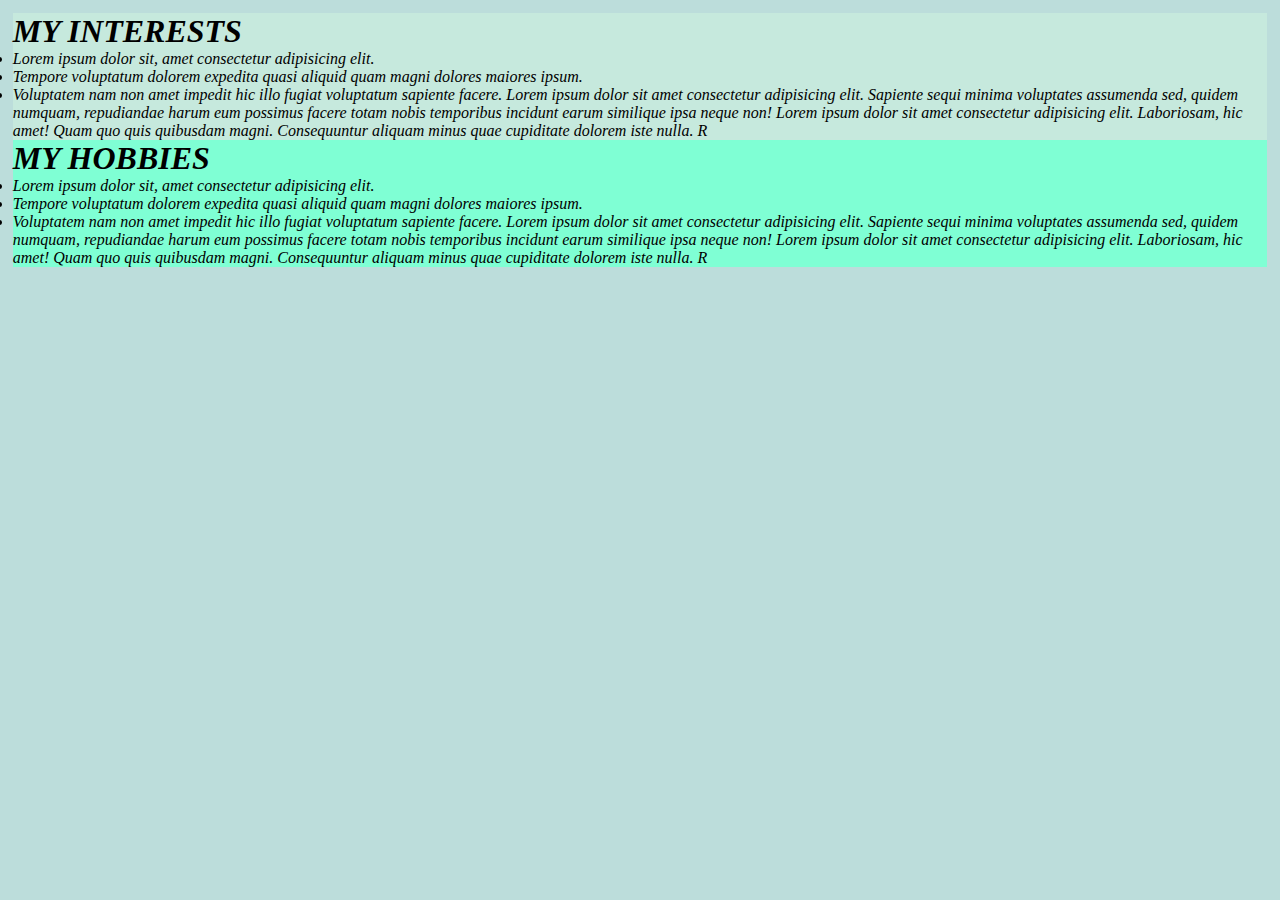
<file: miniassignment/about.html>
<html>
    <head>
        <link rel="stylesheet" href="style.css"/>
    </head>
    <body class="about">
        <div class="block1">
            <h1>
                MY INTERESTS
            </h1>
           <ul>
               <li>Lorem ipsum dolor sit, amet consectetur adipisicing elit.</li> 
                 <li>Tempore voluptatum dolorem expedita quasi aliquid quam magni dolores maiores ipsum.</li>
                <li>Voluptatem nam non amet impedit hic illo fugiat voluptatum sapiente facere. Lorem ipsum dolor sit amet consectetur adipisicing elit. Sapiente sequi minima voluptates assumenda sed, quidem numquam, repudiandae harum eum possimus facere totam nobis temporibus incidunt earum similique ipsa neque non! Lorem ipsum dolor sit amet consectetur adipisicing elit. Laboriosam, hic amet! Quam quo quis quibusdam magni. Consequuntur aliquam minus quae cupiditate dolorem iste nulla. R</li> 
            </ul>

        </div>
        <div class="block2">
            <h1>MY HOBBIES</h1>
            <ul>
                <li>Lorem ipsum dolor sit, amet consectetur adipisicing elit.</li> 
                  <li>Tempore voluptatum dolorem expedita quasi aliquid quam magni dolores maiores ipsum.</li>
                 <li>Voluptatem nam non amet impedit hic illo fugiat voluptatum sapiente facere. Lorem ipsum dolor sit amet consectetur adipisicing elit. Sapiente sequi minima voluptates assumenda sed, quidem numquam, repudiandae harum eum possimus facere totam nobis temporibus incidunt earum similique ipsa neque non! Lorem ipsum dolor sit amet consectetur adipisicing elit. Laboriosam, hic amet! Quam quo quis quibusdam magni. Consequuntur aliquam minus quae cupiditate dolorem iste nulla. R</li> 
             </ul>
             </div>

            
       
    </body>
</html>
</file>
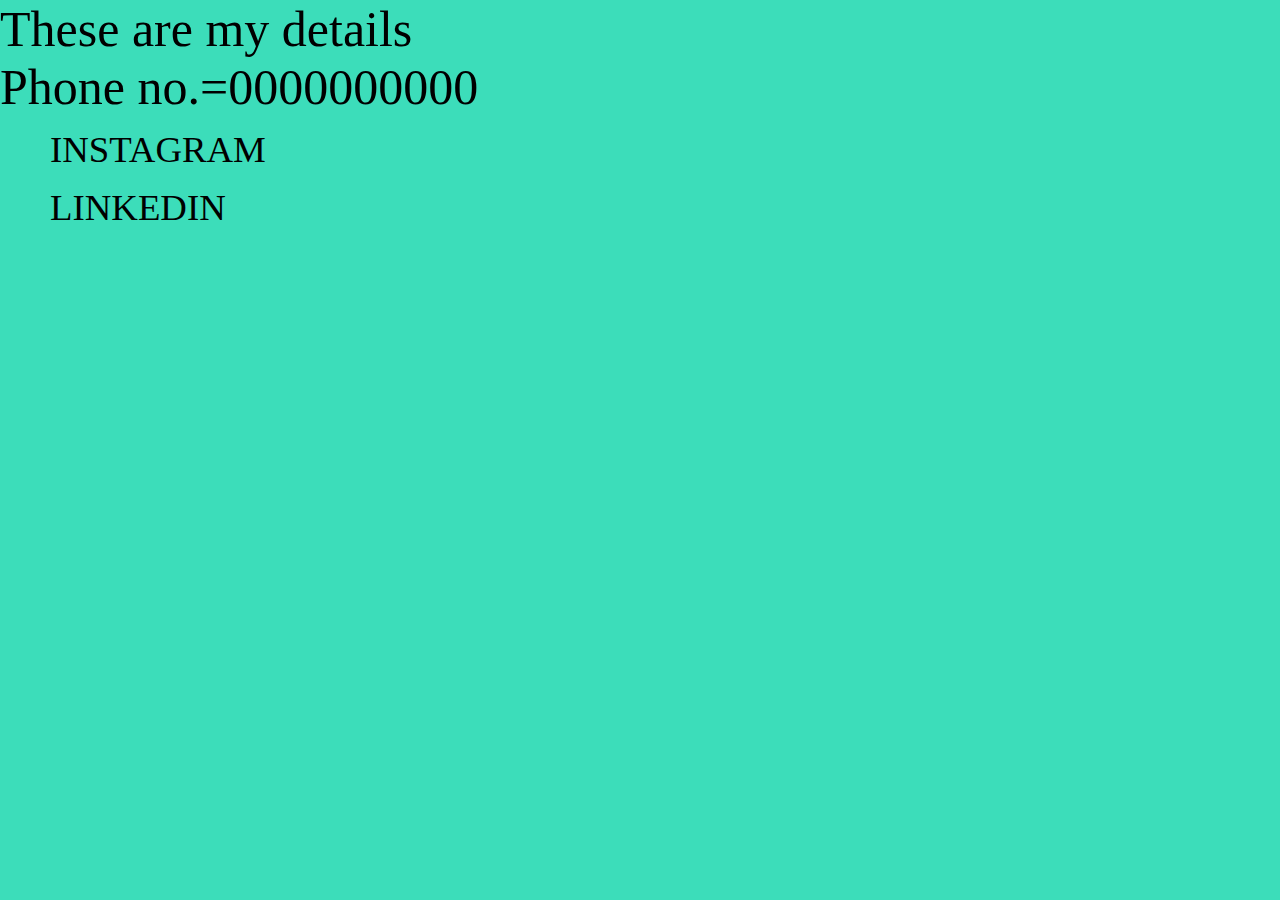
<file: miniassignment/contact.html>
<html>
    <head>
        <link rel="stylesheet" href="style.css"/>
    </head>
    <body class="contact"> <p>These are my details</p>
       <p> Phone no.=0000000000</p>
  
      
      <UL>
          <li><a href="https://www.instagram.com/accounts/login/">INSTAGRAM</a></li>
          <li><a href="https://www.linkedin.com/signup">LINKEDIN</a></li>
          </UL>
          
      
       
    </body>
   
</html>
</file>
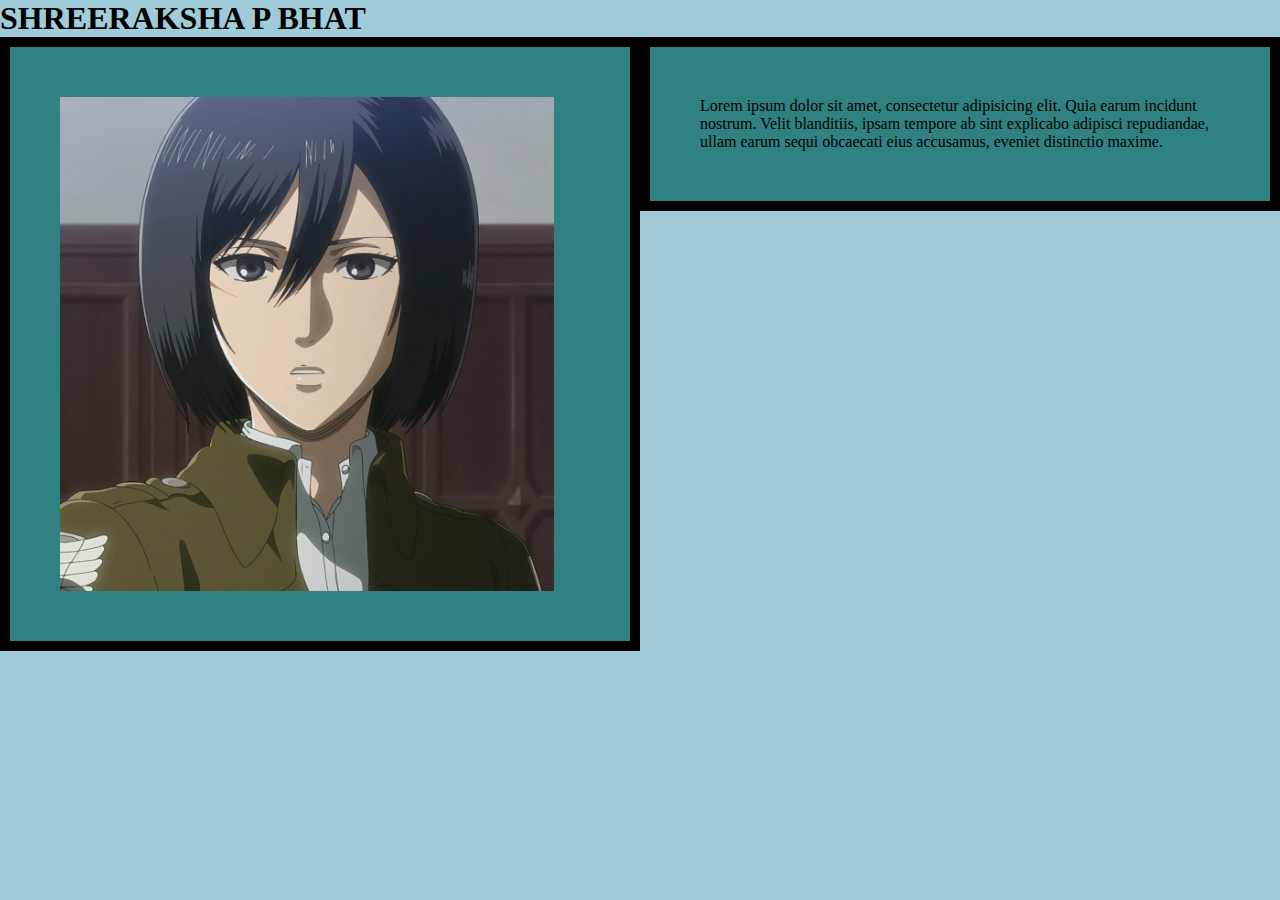
<file: miniassignment/home.html>
<html>
    <head> <link rel="stylesheet" href="style.css"/></head>
    <body class="home">
    <h1>SHREERAKSHA P BHAT</h1>
    <div class="block">
    <img width="95%" src="Mikasa_Ackermann.png"
alt="My picture"  />
 </div>
<div class="block">
<p>Lorem ipsum dolor sit amet, consectetur adipisicing elit. 
Quia earum incidunt nostrum. Velit blanditiis,
 ipsam tempore ab sint explicabo adipisci repudiandae,
  ullam earum sequi obcaecati eius accusamus, eveniet distinctio maxime.
  </p>
  </div>

   </body>
</html>
</file>
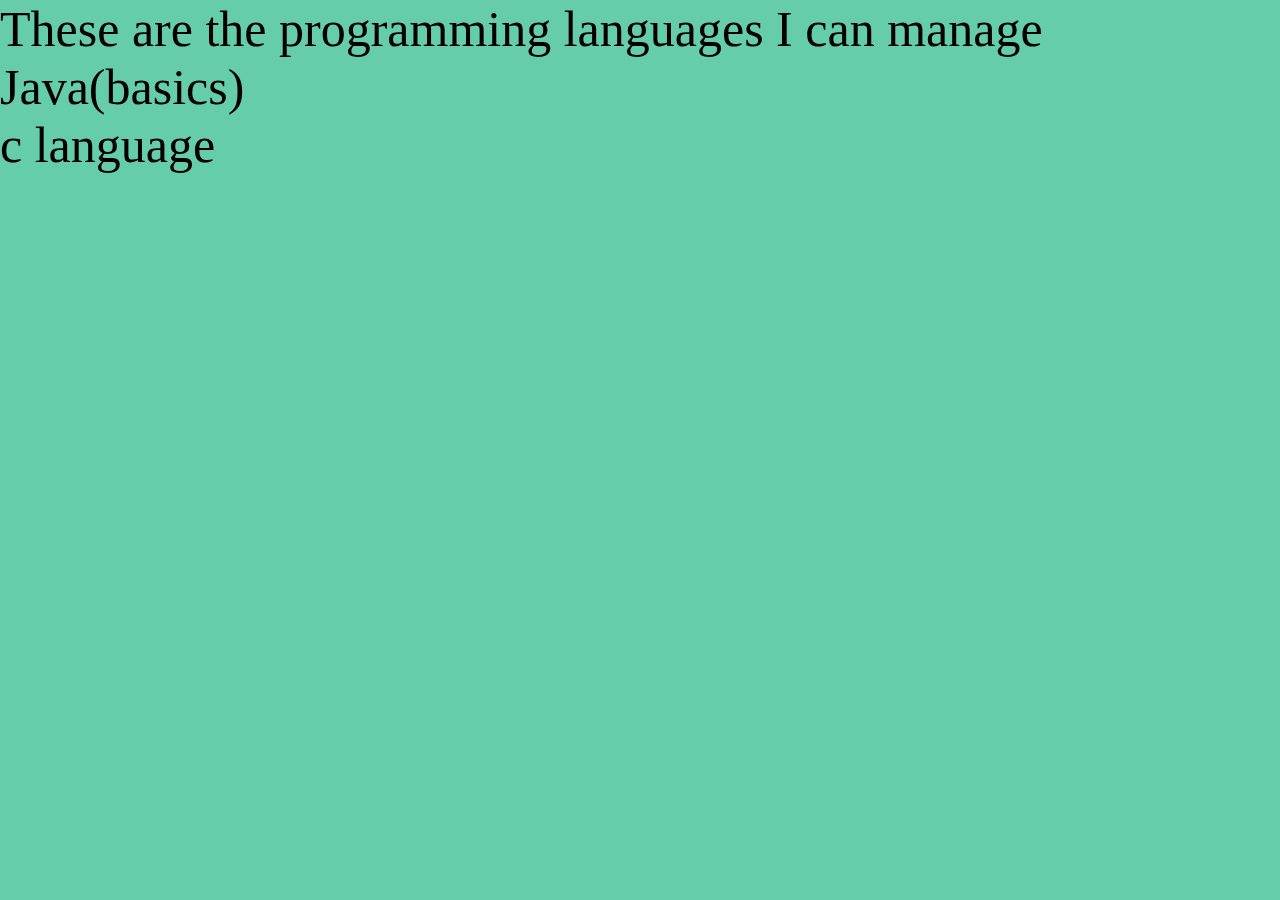
<file: miniassignment/skill.html>
<html>
    <head>
        <link rel="stylesheet" href="style.css"/>
    </head>
    <body class="skill"> <p>These are the programming languages I can manage</p>
      
  
      
      <UL>
          <li>Java(basics)</li>
          <li>c language</li>
          </UL>
          
      
       
    </body>
   
</html>
</file>
<file: miniassignment/style.css>
*{
    margin: 0;
    padding: 0;
    box-sizing: border-box;
}
.navbar{
    display: flex;
    justify-content: center;
    align-items: center;
    background-color: aqua;
    position:sticky;
}
.navbar ul{ 
    display: flex;
    list-style:none;
    margin: 20px 0px;
}
.navbar ul li a{
    font-family: 'Franklin Gothic Medium';
    font-size: 1.1rem;
    font font-weight:bold;
}
.navbar ul li a{
    text-decoration:none;
    color: black;
    padding: 8px 25px;
    transition: all cubic-bezier(0.075, 0.82, 0.165, 1);
}
.navbar ul li a:hover{
    background-color: cornsilk;
    color: black;
    box-shadow: 0 0 10 wheat;
}
.home {
    margin-inline: ;
 
    background-color:rgb(160, 204, 218);
    
}
.block{
    float:left;
    width:50%;
    border:10px solid black;
    background-color:rgb(48, 129, 129) ;
    padding:50px;
    
}
.about{
background-color: rgb(188, 221, 219);
margin:1%;
}
.block2{
  background-color:aquamarine;
  font-style: italic;
}
.block1{
    background-color:rgb(198, 233, 221);
     font-style:italic ;
}
.contact{
    
    font-size: 50px;
    display: block;
  
    
    background-color: rgb(60, 221, 186);
    position:sticky;
}

  
.contact ul li a{
    font-family: 'Franklin Gothic Medium';
    font-size: 2.3rem;
    font font-weight:bold;
}
.contact ul li a{
    text-decoration:none;
    color: black;
    padding: 8px 50px;
    transition: all cubic-bezier(0.075, 0.82, 0.165, 1);
}
.contact ul li a:hover{
    background-color: cornsilk;
    color: black;
    box-shadow: 0 0 10 wheat;
}
.skill{
    background-color: mediumaquamarine;
    font-size: 50px;
}
</file>
